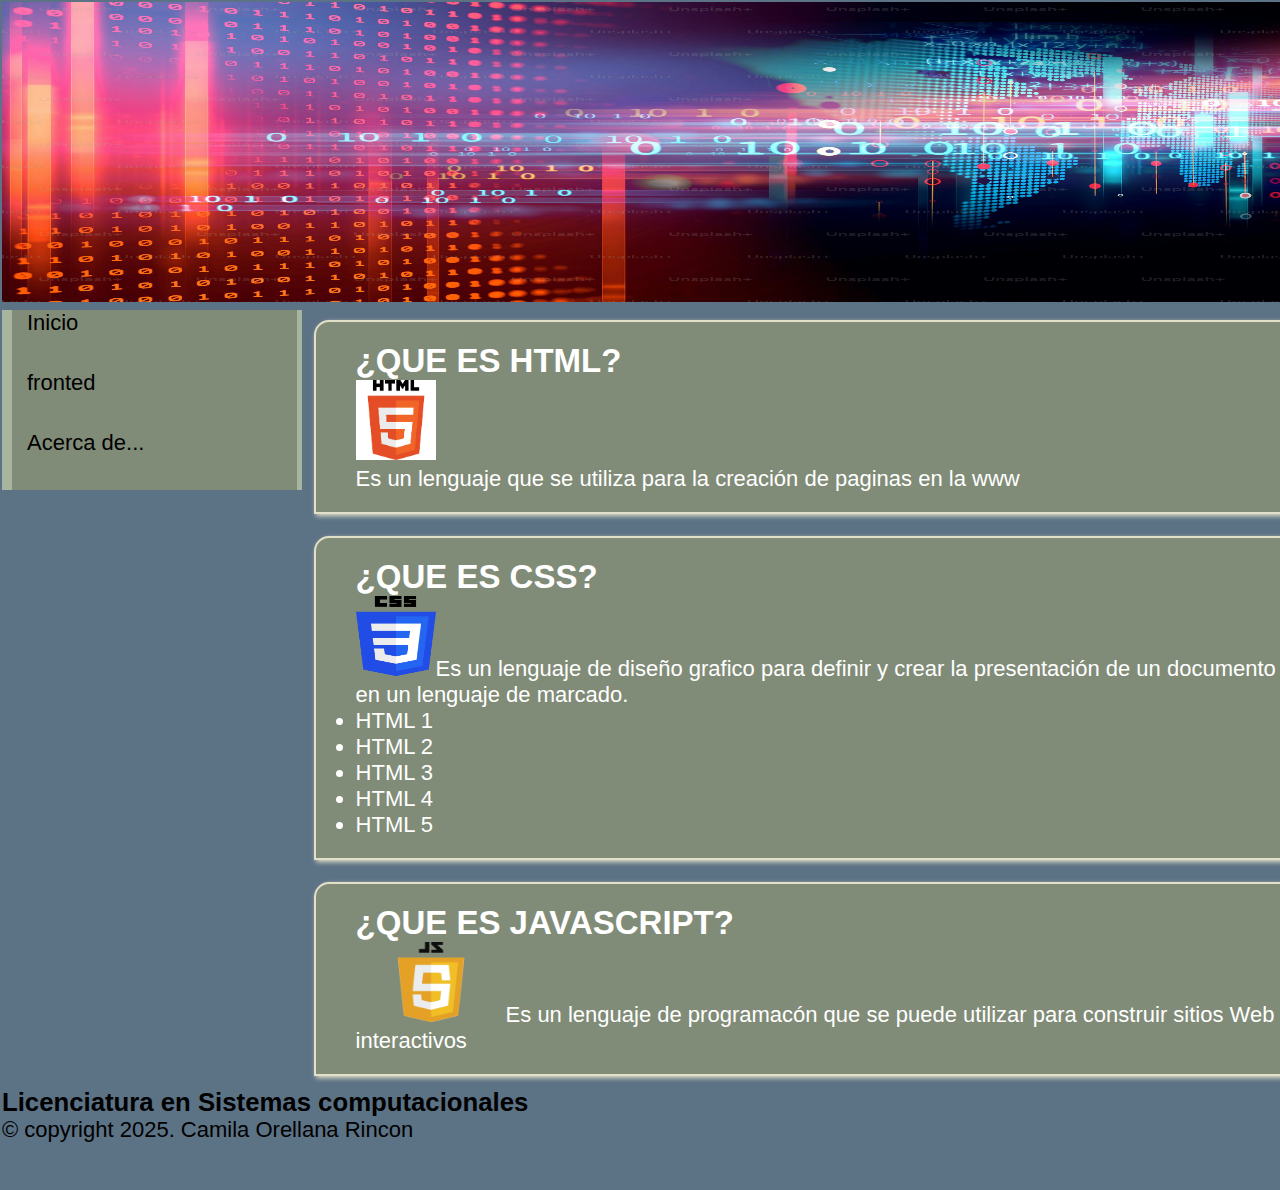
<file: index.html>
<!DOCTYPE html>
<html lang="en">
<head>
    <meta charset="UTF-8">
    <meta name="viewport" content="width=device-width, initial-scale=1.0">
    <title>Lenguajes Web Fronted</title>
    <link rel="Stylesheet" href="css/style.css">
</head>

<body>
   
   <table width="100%" border="0">
    <tr>
        <td colspan="2">
          <center><img src="imagenes/fondo.jfif" height="300" width="1500"></td></center>  
    </tr>
    <tr>
        <td rowspan="3" width="20%">
            <ul>
                <li><a href="index.html">Inicio</a></li>
                <li><a href="fronted.html">fronted</a></li>
                <li><a href="acerca.html">Acerca de...</a></li>
            </ul>

        </td>
        <td>
            <div>
                <h2>¿QUE ES HTML?</h2>
                <img src="imagenes/html.png" width="80px" height="80px">
                <p>Es un lenguaje que se utiliza para la creación de paginas en la www
                </p>
            </div>
        </td>
    </tr>
    </div>
    <tr>
        <td>
            <div>
                <h2>¿QUE ES CSS?</h2>
                <img src="imagenes/CSS3_logo_and_wordmark.svg.png" width="80px" height="80px"
                <p>Es un lenguaje de diseño grafico para definir y crear la presentación de un documento estructurado escrito en un lenguaje de marcado.
                </p>
                <lu>
                    <li>HTML 1</li>
                    <li>HTML 2</li>
                    <li>HTML 3</li>
                    <li>HTML 4</li>
                    <li>HTML 5</li>
                </lu>
            </div>
            </td>
    </tr>
    <tr>
        <td>
            <div>
                <h2>¿QUE ES JAVASCRIPT?</h2>
                <img src="imagenes/JavaScript-logo.png" width="150px" height="80px"
                <p>Es un lenguaje de programacón que se puede utilizar para construir sitios Web y para hacerlos mas interactivos
                </p>
            </div>
        </td>
    </tr>
    <tr height="100px">
        <td colspan="2">
            <h3>Licenciatura en Sistemas computacionales</h3>
            <p>&copy; copyright 2025. Camila Orellana Rincon</p>
        </td>
    </tr>
   </table>
</body>
</html>
</file>
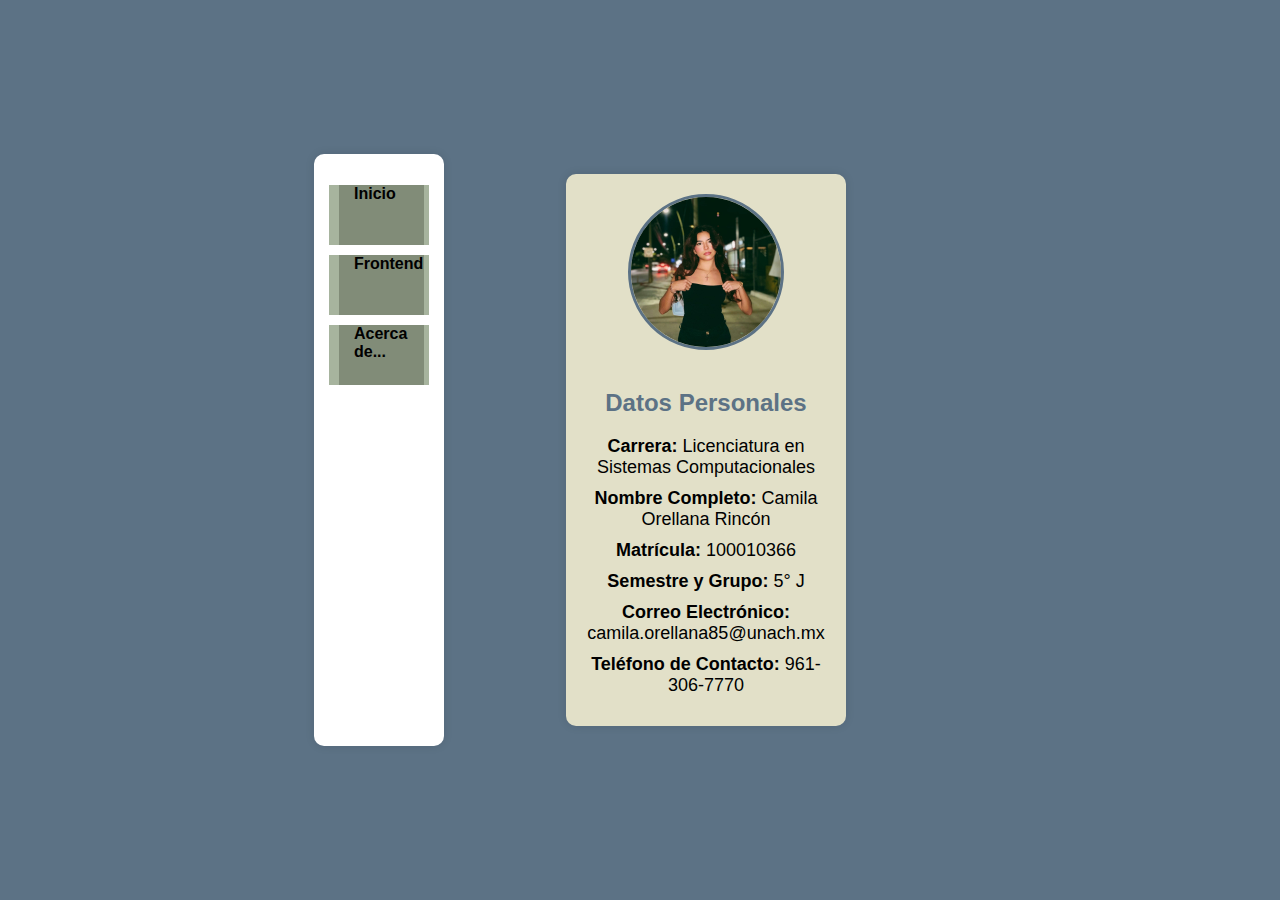
<file: acerca.html>
<!DOCTYPE html>
<html lang="es">
<head>
    <meta charset="UTF-8">
    <meta name="viewport" content="width=device-width, initial-scale=1.0">
    <title>Mis Datos Personales</title>
    <style>
        body {
            font-family: Arial, sans-serif;
            background-color: #5C7285;
            text-align: center;
            margin: 0;
            padding: 0;
            display: flex;
            justify-content: center;
            align-items: center;
            height: 100vh;
        }
        ul{ 
            list-style: none;
            padding: 0;
        }
        ul li a{
        height: 60px;
        background-color: #818C78;
        display: block;
        border-left: 10px solid #A7B49E;
        border-right: 5px solid #A7B49E;
        padding-left: 15px;
        text-decoration: none;
        color: #bfe1f1;
        }
        ul li a:hover{
            margin-left: 10px;
            color:#b9b7b7;
            background-color: #0b1741;
            box-shadow:10px 10px 20px #000;
            transform:rotate(4deg);
            -moz-transform:rotate(4deg);
            -webkit-transform:rotate(4deg);
        }
        .container {
            background: #E2E0C8;
            padding: 20px;
            border-radius: 10px;
            box-shadow: 0px 0px 10px rgba(0, 0, 0, 0.1);
            width: 50%;
            margin: auto;
        }
        h2 {
            color: #5C7285;
        }
        p {
            font-size: 18px;
            margin: 10px 0;
        }
        .profile-img {
            width: 150px;
            height: 150px;
            border-radius: 50%;
            object-fit: cover;
            margin-bottom: 15px;
            border: 3px solid #5C7285;
        }
        table {
            width: 80%;
            margin: auto;
            display: flex;
            justify-content: center;
        }
        td {
            vertical-align: top;
            padding: 20px;
        }
        .menu {
            text-align: left;
            background-color: #fff;
            padding: 15px;
            border-radius: 10px;
            box-shadow: 0px 0px 10px rgba(0, 0, 0, 0.1);
        }
        .menu ul {
            list-style-type: none;
            padding: 0;
        }
        .menu li {
            margin: 10px 0;
        }
        .menu a {
            text-decoration: none;
            color: #000;
            font-weight: bold;
        }
    </style>
</head>
<body>
    <table>
        <tr>
            <td rowspan="3" width="20%" class="menu">
                <ul>
                    <li><a href="index.html">Inicio</a></li>
                    <li><a href="fronted.html">Frontend</a></li>
                    <li><a href="acerca.html">Acerca de...</a></li>
                </ul>
            </td>
            <td>
                <div class="container">
                    <img src="imagenes/fotoperfil.jfif" alt="Foto de perfil" class="profile-img">
                    <h2>Datos Personales</h2>
                    <p><strong>Carrera:</strong> Licenciatura en Sistemas Computacionales</p>
                    <p><strong>Nombre Completo:</strong> Camila Orellana Rincón</p>
                    <p><strong>Matrícula:</strong> 100010366</p>
                    <p><strong>Semestre y Grupo:</strong> 5° J</p>
                    <p><strong>Correo Electrónico:</strong> camila.orellana85@unach.mx</p>
                    <p><strong>Teléfono de Contacto:</strong> 961-306-7770</p>
                </div>
            </td>
        </tr>
    </table>
</body>
</html>
</file>
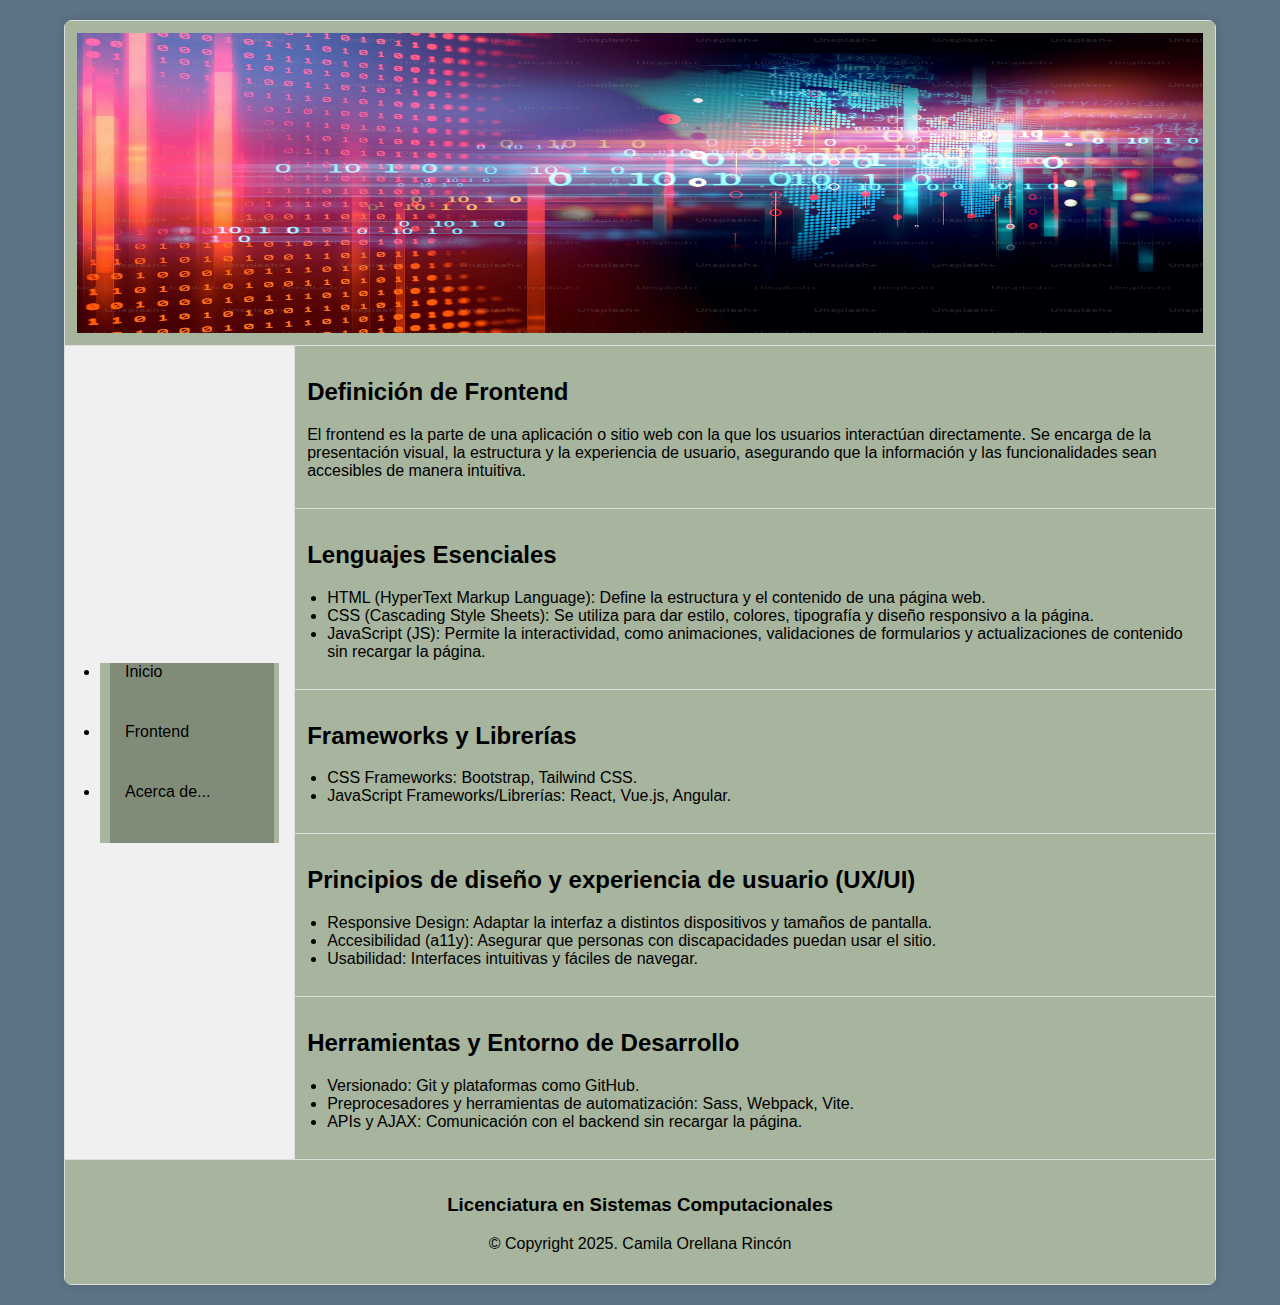
<file: fronted.html>
<!DOCTYPE html>
<html lang="en">
<head>
    <meta charset="UTF-8">
    <meta name="viewport" content="width=device-width, initial-scale=1.0">
    <title>Fronted</title>
</head>
<style>
    body {
        font-family: Arial, sans-serif;
        background-color: #5C7285;
        margin: 0;
        padding: 0;
        text-align: center;
    }
    ul li a:hover {
    margin-left: 10px;
    color:#b9b7b7;
    background-color: #0b1741;
    box-shadow:10px 10px 20px #000;
    transform:rotate (4deg);
    -moz-transform:rotate (4deg);
    -webkit-transform:rotate(4deg);
    }
    ul li a{
    height: 60px;
    background-color: #818C78;
    display: block;
    border-left: 10px solid #A7B49E;
    border-right: 5px solid #A7B49E;
    padding-left: 15px;
    text-decoration: none;
    color: #000;
    }
    table {
        width: 90%;
        margin: 20px auto;
        border-collapse: collapse;
        background: #A7B49E;
        box-shadow: 0px 0px 10px rgba(0, 0, 0, 0.1);
        border-radius: 8px;
        overflow: hidden;
    }
    th, td {
        border: 1px solid #ddd;
        padding: 12px;
        text-align: left;
    }
    th {
        background-color: #E2E0C8
        ;
        color: white;
    }
    td ul {
        padding-left: 20px;
    }
    td img {
        display: block;
        margin: auto;
    }
    .sidebar {
        background-color: #f0f0f0;
        padding: 15px;
    }
    .footer {
        background-color: #A7B49E;
        color: #000;
        text-align: center;
        padding: 15px;
    }
</style>

<body>
    <table border="0">
        <tr>
            <td colspan="2">
                <img src="imagenes/fondo.jfif" height="300" width="100%">
            </td>
        </tr>
        <tr>
            <td rowspan="5" class="sidebar" width="20%">
                <ul>
                    <li><a href="index.html">Inicio</a></li>
                    <li><a href="fronted.html">Frontend</a></li>
                    <li><a href="acerca.html">Acerca de...</a></li>
                </ul>
            </td>
            <td>
                <h2>Definición de Frontend</h2>
                <p>El frontend es la parte de una aplicación o sitio web con la que los usuarios interactúan directamente. Se encarga de la presentación visual, la estructura y la experiencia de usuario, asegurando que la información y las funcionalidades sean accesibles de manera intuitiva.</p>
            </td>
        </tr>
        <tr>
            <td>
                <h2>Lenguajes Esenciales</h2>
                <ul>
                    <li>HTML (HyperText Markup Language): Define la estructura y el contenido de una página web.</li>
                    <li>CSS (Cascading Style Sheets): Se utiliza para dar estilo, colores, tipografía y diseño responsivo a la página.</li>
                    <li>JavaScript (JS): Permite la interactividad, como animaciones, validaciones de formularios y actualizaciones de contenido sin recargar la página.</li>
                </ul>
            </td>
        </tr>
        <tr>
            <td>
                <h2>Frameworks y Librerías</h2>
                <ul>
                    <li>CSS Frameworks: Bootstrap, Tailwind CSS.</li>
                    <li>JavaScript Frameworks/Librerías: React, Vue.js, Angular.</li>
                </ul>
            </td>
        </tr>
        <tr>
            <td>
                <h2>Principios de diseño y experiencia de usuario (UX/UI)</h2>
                <ul>
                    <li>Responsive Design: Adaptar la interfaz a distintos dispositivos y tamaños de pantalla.</li>
                    <li>Accesibilidad (a11y): Asegurar que personas con discapacidades puedan usar el sitio.</li>
                    <li>Usabilidad: Interfaces intuitivas y fáciles de navegar.</li>
                </ul>
            </td>
        </tr>
        <tr>
            <td>
                <h2>Herramientas y Entorno de Desarrollo</h2>
                <ul>
                    <li>Versionado: Git y plataformas como GitHub.</li>
                    <li>Preprocesadores y herramientas de automatización: Sass, Webpack, Vite.</li>
                    <li>APIs y AJAX: Comunicación con el backend sin recargar la página.</li>
                </ul>
            </td>
        </tr>
        <tr>
            <td colspan="2" class="footer">
                <h3>Licenciatura en Sistemas Computacionales</h3>
                <p>&copy; Copyright 2025. Camila Orellana Rincón</p>
            </td>
        </tr>
    </table>
</body>
</html>
</file>
<file: css/style.css>
*{
    padding: 0%;
    margin: 0%;
}
body{
    background-color: #5C7285;
    font-family: 'Open Sans', Helvetica, Arial, Helvetica, arial, sans-serif;
    font-size: 22px;
}
.menu ul {
    list-style-type: none;
    padding: 0;
}
.menu li {
    margin: 10px 0;
}
.menu a {
    text-decoration: none;
    color: #007bff;
    font-weight: bold;
}
ul li a{
    height: 60px;
    background-color: #818C78;
    display: block;
    border-left: 10px solid #A7B49E;
    border-right: 5px solid #A7B49E;
    padding-left: 15px;
    text-decoration: none;
    color: #000;
}
td{
    vertical-align: top;
}
td{
    vertical-align:top;
}
td{
    vertical-align: top;
}
td{
    vertical-align: top;
}
ul{
    list-style: none;
}
ul li a:hover{
    margin-left: 10px;
    color:#b9b7b7;
    background-color: #0b1741;
    box-shadow:10px 10px 20px #000;
    transform:rotate (4deg);
    -moz-transform:rotate (4deg);
    -webkit-transform:rotate(4deg);
}
div{
    color: #ffffff;
    height: 100%;
    height: 100%;
    padding: 20px 10px 20px 40px;
    margin: 10px;
    border:1px solid #E2E0C8;
    background-color: #818C78;
    border-radius: 15px;
    border: solid 2px #E2E0C8;
    border-radius: 15px 0px 15px 0px;
    box-shadow: 2px 2px 5px #E2E0C8;
}
</file>
